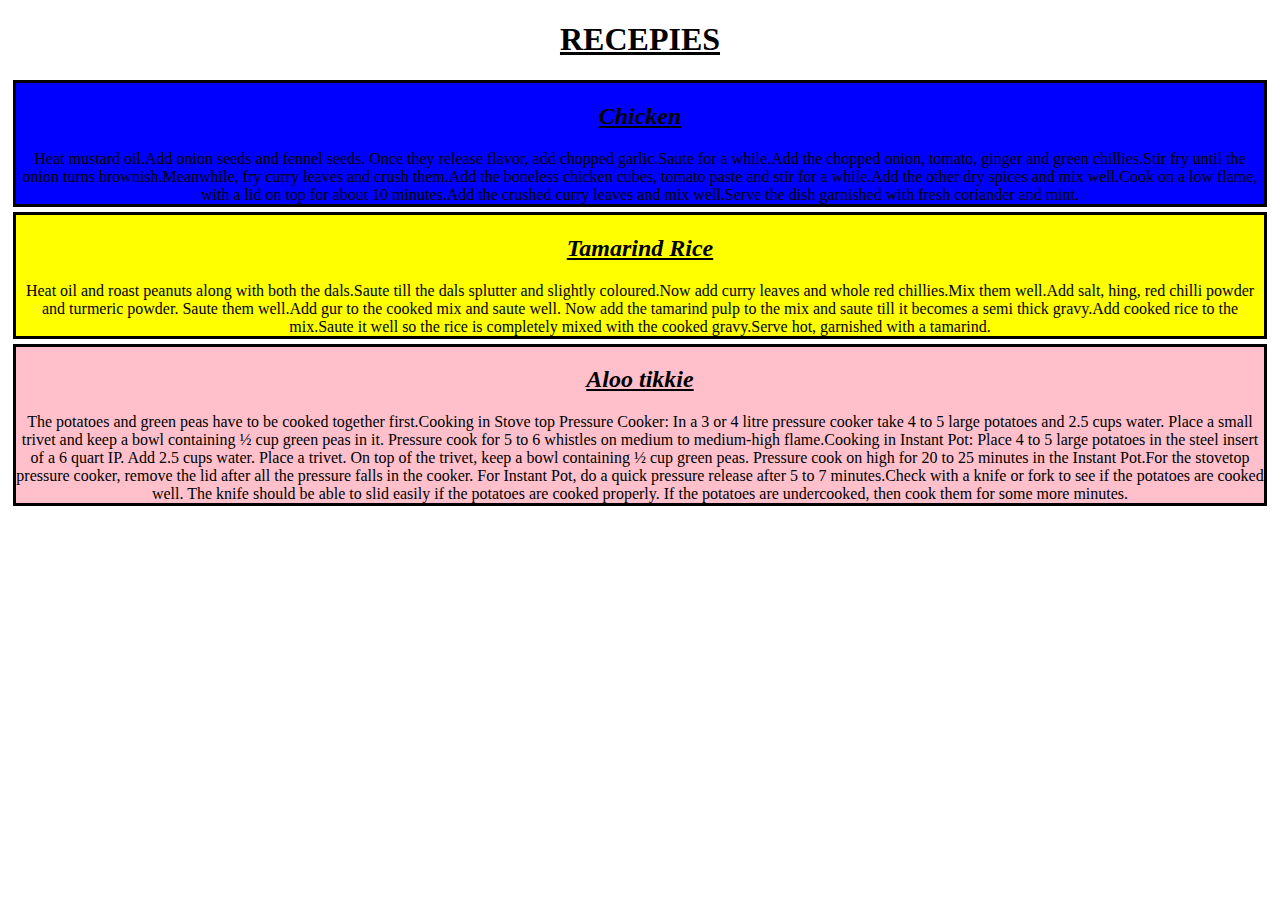
<file: index.html>
<!DOCTYPE html>
<html>
<head>
  <meta charset="utf-8">
  <meta name="viewport" content="width=device-width">
<title>ASSIGNMENT 1</title>
<link rel="stylesheet" type="text/css" href="css/style.css">
<body>
	<h1><u><b>RECEPIES</b></u></h1>
	<p>
	<article id="A"><h2><i><u>Chicken</u></i></h2>
	Heat mustard oil.Add onion seeds and fennel seeds. Once they release flavor, add chopped garlic.Saute for a while.Add the chopped onion, tomato, ginger and green chillies.Stir fry until the onion turns brownish.Meanwhile, fry curry leaves and crush them.Add the boneless chicken cubes, tomato paste and stir for a while.Add the other dry spices and mix well.Cook on a low flame, with a lid on top for about 10 minutes.Add the crushed curry leaves and mix well.Serve the dish garnished with fresh coriander and mint.
	</article>
	<article id="B"><h2><i><u>Tamarind Rice</u></i></h2>
	Heat oil and roast peanuts along with both the dals.Saute till the dals splutter and slightly coloured.Now add curry leaves and whole red chillies.Mix them well.Add salt, hing, red chilli powder and turmeric powder. Saute them well.Add gur to the cooked mix and saute well. Now add the tamarind pulp to the mix and saute till it becomes a semi thick gravy.Add cooked rice to the mix.Saute it well so the rice is completely mixed with the cooked gravy.Serve hot, garnished with a tamarind.
	</article>
	<article id="C"><h2><i><u>Aloo tikkie</u></i></h2>
	The potatoes and green peas have to be cooked together first.Cooking in Stove top Pressure Cooker: In a 3 or 4 litre pressure cooker take 4 to 5 large potatoes and 2.5 cups water. Place a small trivet and keep a bowl containing ½ cup green peas in it. Pressure cook for 5 to 6 whistles on medium to medium-high flame.Cooking in Instant Pot: Place 4 to 5 large potatoes in the steel insert of a 6 quart IP. Add 2.5 cups water. Place a trivet. On top of the trivet, keep a bowl containing ½ cup green peas. Pressure cook on high for 20 to 25 minutes in the Instant Pot.For the stovetop pressure cooker, remove the lid after all the pressure falls in the cooker. For Instant Pot, do a quick pressure release after 5 to 7 minutes.Check with a knife or fork to see if the potatoes are cooked well. The knife should be able to slid easily if the potatoes are cooked properly. If the potatoes are undercooked, then cook them for some more minutes.
	</article>
	</p>
</body>
</file>
<file: css/style.css>
body>h1{
	text-align: center;
	font-family:"Segoe Script";
}
p{
	display: inline;
}
#A{
  border:solid black;
  box-sizing: border-box;
  margin-left: 5px;
  margin-right: 5px;
  text-align: center;
  font-family:"Comic Sans MS";
  background-color:blue;
}
#B{
  border:solid black;
  box-sizing: border-box;
  margin-left: 5px;
  margin-right: 5px;
  margin-top: 5px;
  text-align: center;
  font-family:"Ink Free";
  background-color:yellow;
}
#C{
  border:solid black;
  box-sizing: border-box;
  margin-left: 5px;
  margin-right: 5px;
  margin-top: 5px;
  text-align: center;
  font-family:"Microsoft JhengHei UI Light";
  background-color:pink;
}
@media (min-width: 992px){
	div
	{
		margin:10px 10px 10px 10px;
	}
}
@media (min-width: 768px) and (min-width: 991px){
	div
	{
		margin:10px 10px;
		width:80%;
	}
}
</file>
